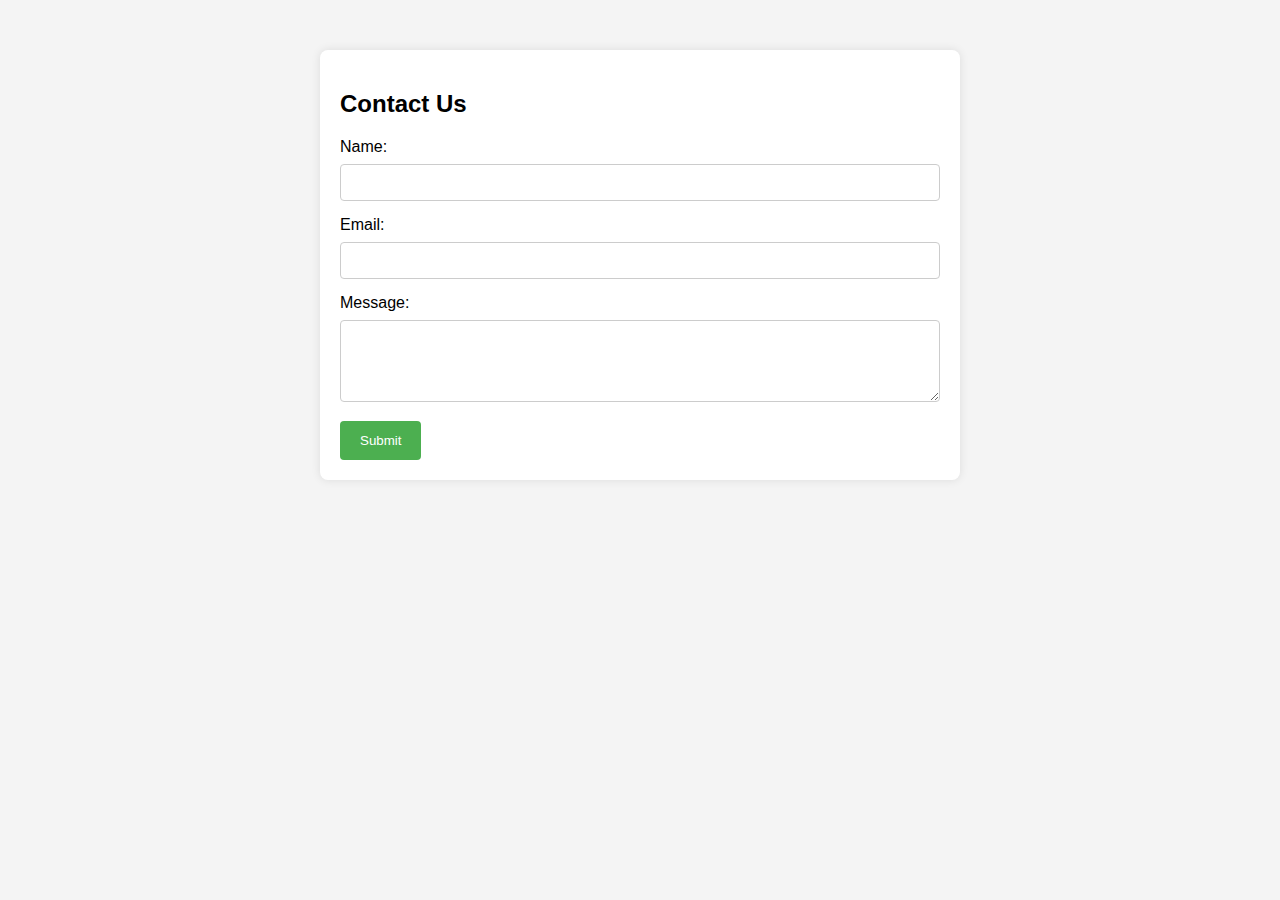
<file: Form.html>
<!DOCTYPE html>
<html lang="en">
<head>
    <meta charset="UTF-8">
    <meta name="viewport" content="width=device-width, initial-scale=1.0">
    <title>Contact Form</title>
    <style>
        body {
            font-family: Arial, sans-serif;
            background-color: #f4f4f4;
            margin: 0;
            padding: 0;
        }

        .container {
            max-width: 600px;
            margin: 50px auto;
            background-color: #fff;
            padding: 20px;
            border-radius: 8px;
            box-shadow: 0 0 10px rgba(0, 0, 0, 0.1);
        }

        label {
            display: block;
            margin-bottom: 8px;
        }

        input, textarea {
            width: 100%;
            padding: 10px;
            margin-bottom: 15px;
            border: 1px solid #ccc;
            border-radius: 4px;
            box-sizing: border-box;
        }

        button {
            background-color: #4caf50;
            color: #fff;
            padding: 12px 20px;
            border: none;
            border-radius: 4px;
            cursor: pointer;
        }

        button:hover {
            background-color: #45a049;
        }
    </style>
</head>
<body>

<div class="container">
    <h2>Contact Us</h2>
    <form action="#" method="post" id="contact-form">
        <label for="name">Name:</label>
        <input type="text" id="name" name="name" required>

        <label for="email">Email:</label>
        <input type="email" id="email" name="email" required>

        <label for="message">Message:</label>
        <textarea id="message" name="message" rows="4" required></textarea>

        <button type="submit">Submit</button>
    </form>
</div>

</body>
</html>
</file>
